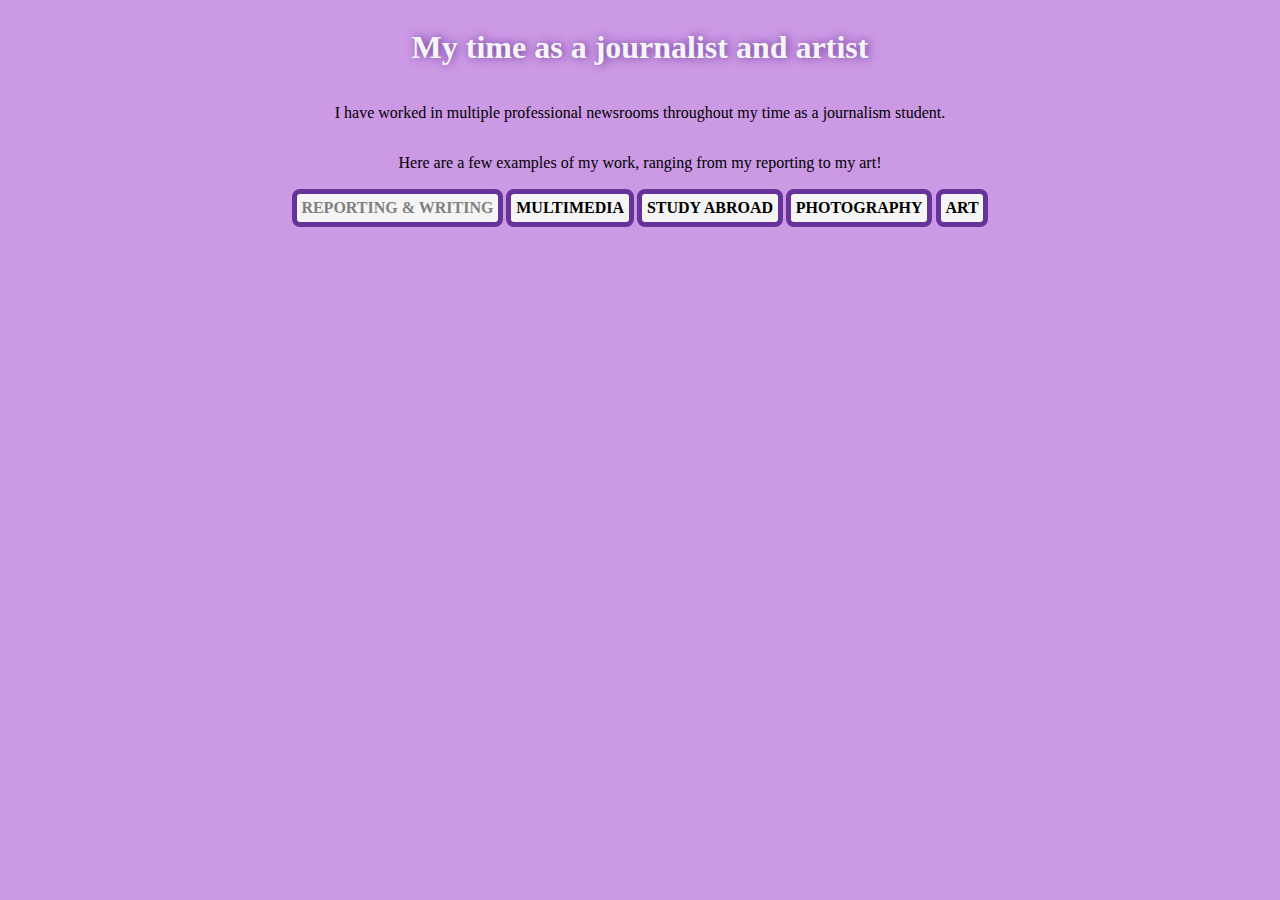
<file: index2.html>
<!doctype html>
<html lang="en-US">
<head>
<meta charset="utf-8"/>
<title>My Work</title>
     <link rel="stylesheet" href="css/styles.css">
</head>

<h1>My time as a journalist and artist</h1>

<p>I have worked in multiple professional newsrooms throughout my time as a journalism student.</p>
  <p>Here are a few examples of my work, ranging from my reporting to my art!</p>

<nav>
     <ul>
          <li><a href="">Reporting & Writing</a></li>
          <li><a href="index4.html">Multimedia</a></li>
          <li><a href="index7.html">Study Abroad</a></li>
          <li><a href="index5.html">Photography</a></li>
          <li><a href="index6.html">Art</a></li>
     </ul>
</nav>
</file>
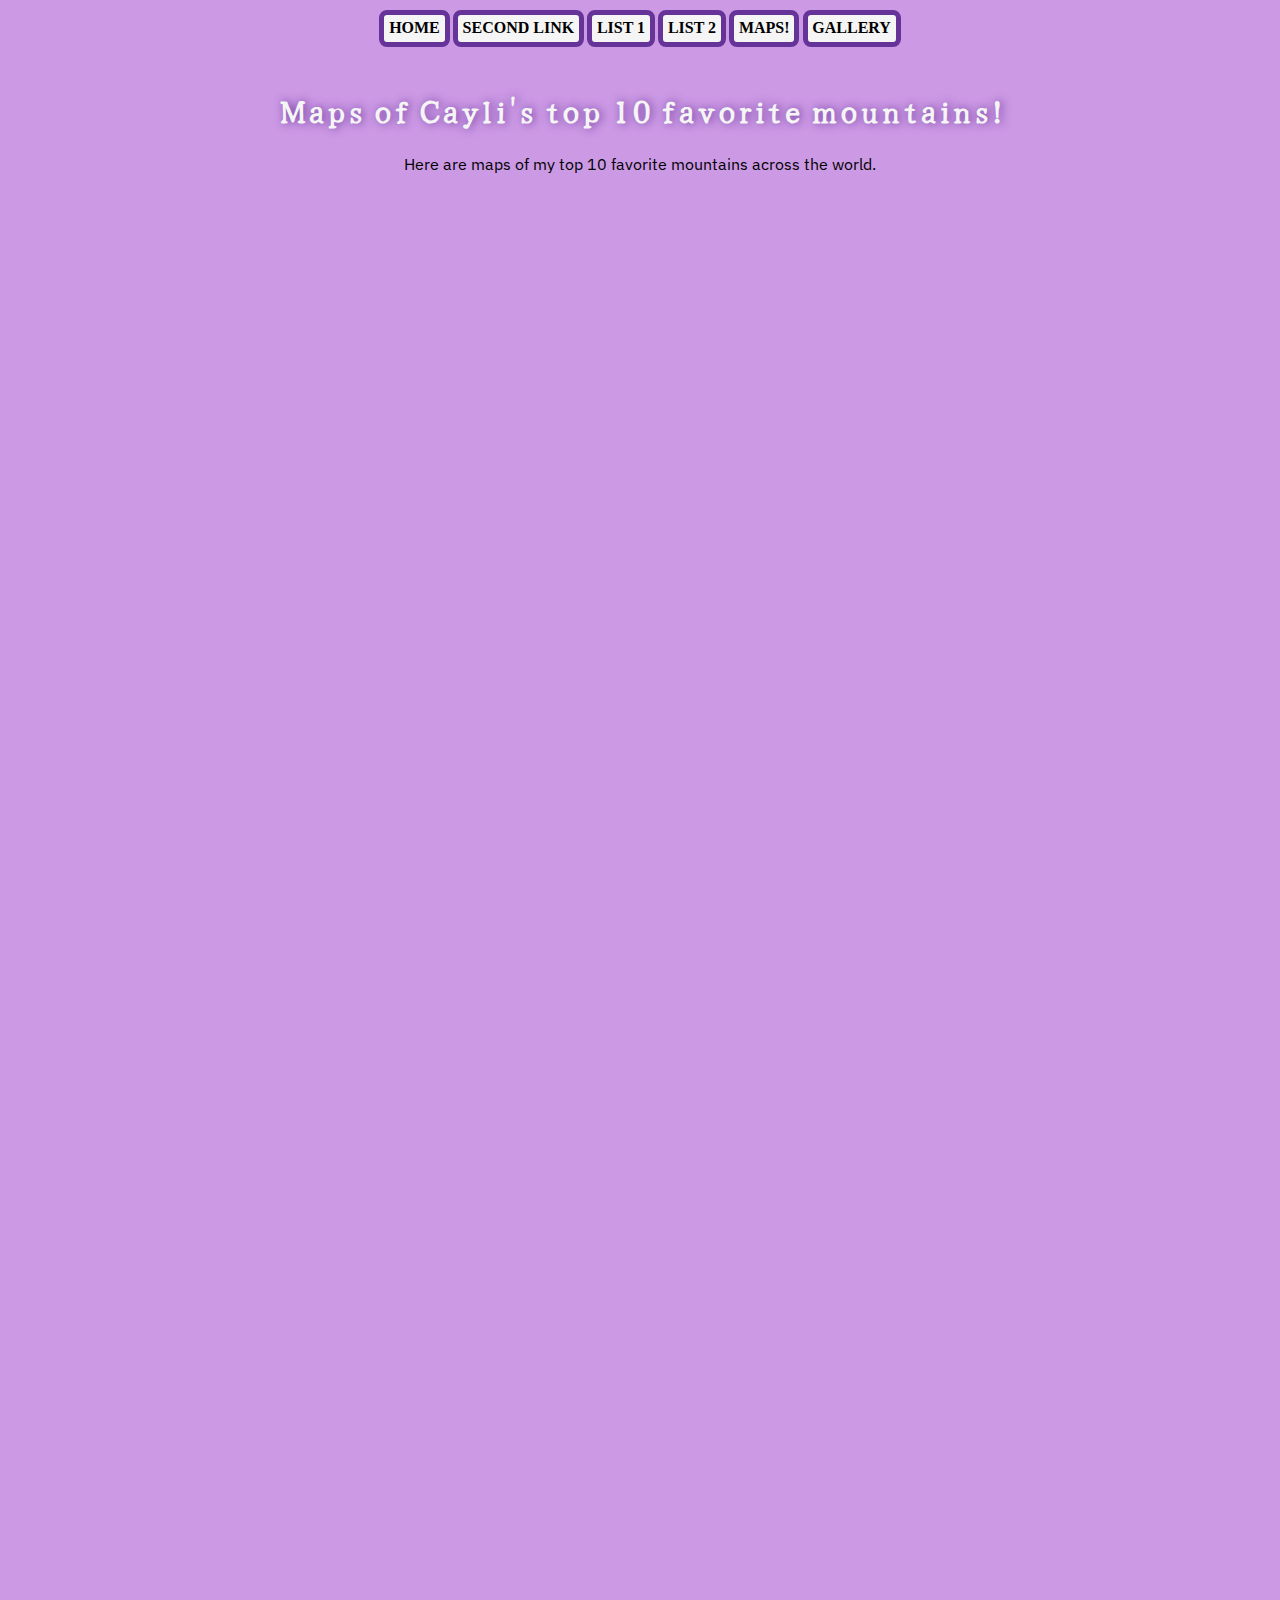
<file: map.html>
<!doctype html>
<html lang="en-US">
<head>
<meta charset="utf-8"/>
<title>Cayli Yanagida</title>
	<link rel="stylesheet" href="css/styles.css">
      <link rel="preconnect" href="https://fonts.googleapis.com">
    <link rel="preconnect" href="https://fonts.gstatic.com" crossorigin>
    <link href="https://fonts.googleapis.com/css2?family=IBM+Plex+Sans:ital,wght@0,100..700;1,100..700&family=Yuji+Syuku&display=swap" rel="stylesheet">
</head>

    <nav>
      <ul>
        <li><a href="location.html">Home</a></li>
        <li><a href="index2.html">Second Link</a></li>
        <li><a href="list1.html">List 1</a></li>
            <li><a href="location.html">List 2</a></li>
        <li><a href="map.html">Maps!</a></li>
        <li><a href="list1.html">Gallery</a></li>

      </ul>
    </nav>

	 <main id="content"> </main>


    <section>
   <div class="listintrocontainer">
      <h1>Maps of Cayli's top 10 favorite mountains!</h1>
        <p>Here are maps of my top 10 favorite mountains across the world.</p>
    </div>
    </section>


	
<iframe title="Cayli's Favorite European Mountains!" aria-label="Locator map" id="datawrapper-chart-7LrDO" src="https://datawrapper.dwcdn.net/7LrDO/3/" scrolling="no" frameborder="0" style="width: 0; min-width: 100% !important; border: none;" height="546" data-external="1"></iframe><script type="text/javascript">!function(){"use strict";window.addEventListener("message",(function(a){if(void 0!==a.data["datawrapper-height"]){var e=document.querySelectorAll("iframe");for(var t in a.data["datawrapper-height"])for(var r,i=0;r=e[i];i++)if(r.contentWindow===a.source){var d=a.data["datawrapper-height"][t]+"px";r.style.height=d}}}))}();
</script>

	

<iframe title="Cayli's Favorite American Mountains!" aria-label="Locator map" id="datawrapper-chart-QpbnS" src="https://datawrapper.dwcdn.net/QpbnS/2/" scrolling="no" frameborder="0" style="width: 0; min-width: 100% !important; border: none;" height="546" data-external="1"></iframe><script type="text/javascript">!function(){"use strict";window.addEventListener("message",(function(a){if(void 0!==a.data["datawrapper-height"]){var e=document.querySelectorAll("iframe");for(var t in a.data["datawrapper-height"])for(var r,i=0;r=e[i];i++)if(r.contentWindow===a.source){var d=a.data["datawrapper-height"][t]+"px";r.style.height=d}}}))}();
</script>



<iframe title="Cayli's Favorite Island Mountains!" aria-label="Locator map" id="datawrapper-chart-Z6hWf" src="https://datawrapper.dwcdn.net/Z6hWf/1/" scrolling="no" frameborder="0" style="width: 0; min-width: 100% !important; border: none;" height="546" data-external="1"></iframe><script type="text/javascript">!function(){"use strict";window.addEventListener("message",(function(a){if(void 0!==a.data["datawrapper-height"]){var e=document.querySelectorAll("iframe");for(var t in a.data["datawrapper-height"])for(var r,i=0;r=e[i];i++)if(r.contentWindow===a.source){var d=a.data["datawrapper-height"][t]+"px";r.style.height=d}}}))}();
</script>



	

</div>             
			
</html>
</file>
<file: css/styles.css>
nav {
 
 	display: flex; 
 	justify-content: center; 
 	max-width: 800px;
 	margin: auto;
 	font-size: 1rem;
 	border-radius: 0.2rem;
 	text-transform: uppercase;
 /*	margin-right:1rem;*/
 }
 
 nav ul {
 	display: flex;
 	justify-content: center;
 	align-items: center; 
 	align-content: center;
 	flex-direction: row;
 	justify-content: space-between;
 	margin-block-start: 0em;
 	padding-inline-start: 0px;
 /*	justify-content: right;*/
 /*	margin-left: 1rem;*/
 
 
 }
 
 nav ul li {
 
 	display: flex; 
 	justify-content: center; 
 	text-align: center;
 	background-color: whitesmoke;
 /*	flex-flow: row wrap;*/
 /*	align-items: stretch;*/
 	list-style-type: none;
 	padding: 0.3rem;
 	margin: 0.1rem;
 	max-width: 100%;
 	border-radius: 0.5rem;
 /*	border: 1px solid	rgba(127,255,0,0.5);*/
 border: 1px solid	rgba(0,162,230,0.5);
 	border: 5px solid	rgb(102, 51, 153);
 }
 
 nav ul li a {
 	display: flex; 
 	justify-content: center; 
 	text-align: center;
 	font-family: 'Solway', serif;
 /*	font-family: "Pixelify Sans", sans-serif;*/
 	font-optical-sizing: auto;
 	font-weight: 700;
 	font-style: normal;
 
 	text-decoration: none;
 	color: black;
 }
 
 nav ul li a:visited {
 	text-decoration: none;
 	color: gray;
 /* color: rgba(230,68,0,0.5)*/
 }
 
 nav ul li a:hover {
 	text-decoration: ;
 	color: purple;
 }
 
 ol li {
 	display: flex; 
 	justify-content: center; 
 	text-align: center; 
 }
 
 body {
 	display: flex;
 	flex-direction: column;
 	justify-content: center;
 	text-align: center;
 	background-color: rgba(153, 51, 204, 0.5);
 /*	rgb(153,51,204)*/
 }
 
 h1 {
 	display: flex;
 	justify-content: center;
 	font-family: "Yuji Syuku", serif;
 	font-size: 2rem;
 	color: whitesmoke;
 	text-shadow: #663399 2px 0 10px;
 /*	text-shadow: 1px 1px 2px red, 0 0 1em blue, 0 0 0.2em blue;*/
 
 }
 
 h2 {
 	display: flex; 
 	justify-content: center; 
 	color: black;
 	font-family: "Times New Roman", serif;
 }
 
 p {
 	display: flex; 
 	justify-content: center; 
 	font-family: "IBM Plex Sans", serif;
 }
 
 footer {
 	font-family: 'Playfair Display', serif;
 	font-weight: 100;
 	color: magenta;
 /*	background-color: whitesmoke;*/
 	max-width: 800px;
 	margin: auto;
 
 }
 
 .intro-text {
 	margin: 1rem;
 	margin-top: 2rem;
 	padding: 1rem;
 /*	background-color: rgba(0,162,230,0.3);*/
 	background-color: rgba(191,236,255, 0.4);
 	border-radius: 10px;
 
 
 }
 
 .center-text {
 	text-align: center; 
 }
 
 .center {
 	display: block; 
 	margin-left: auto; 
 	margin-right: auto; 
 	width: 50%;
 }
 
 /* .corner {
 	width: 0;
     height: 0;
     border-top: 100px solid rgba(191,236,255, 1.0);
     border-right: 100px solid transparent;
 }*/
 
 
 /*Adding corners to a div from https://codepen.io/Roye/pen/KKYNGmY*/
 
 .corner {
 /*  width: 50%;*/
 /*  height: 50%;*/
   position: relative;
   background-color: rgba(191,236,255,0.5);
 }
 
 .corner::before, .corner::after {
   content: '';
   display: block;
   position: absolute;
   /* Keep these values the same so that the width and height of the borders is always equal */
   width: 15%;
   padding-bottom: 15%;
 }
 
 .corner::before {
   top: 0;
   left: 0;
   border-top: 5px solid rgba(191,236,255,0.8);
   border-left: 5px solid rgba(191,236,255,0.8);
   /* Add this if you want them to fall outside the corner */
   /* transform: translate(-5px, -5px); */
 }
 
 .corner::after {
   bottom: 0;
   right: 0;
   border-bottom: 5px solid #e64400;
   border-right: 5px solid #e64400;
   /* Add this if you want them to fall outside the box */
   /* transform: translate(5px, 5px); */
 }
 
 
 
 
 
 .intro-text p {
 /*	text-shadow: whitesmoke 1px 0 10px;*/
 }
 
 
 .flex-squares {
 	display: flex;
 	flex-direction: row;
 	justify-content: center;
 
 
 }
 
 
 .blue {
 	background-color: blue;
 	width: 40px;
 	height: 50px;
 	margin: 1rem;
 
 }
 
 .red {
 	background-color: orangered;
 	width: 40px;
 	height: 50px;
 
 }
 
 
 .purple {
 	background-color: mediumpurple;
 	width: 40px;
 	height: 50px;
 }
 
 
 .first-page {
 	font-style: italic;
 	color:red;
 }
 
 
 .main-image {
 	display: flex;
 	justify-content: center;
 
 .center-image {
 	display: block; 
 	margin-left: auto; 
 	margin-right: auto;
 
 }
 
 .mountain {
 	display: flex; 
 	justify-content: center;
 	border: none;
 	margin: 1rem;
 	max-width: 100px;
 	max-height: 300px;
 }
 
 .movie {
 	display: flex; 
 	justify-content: center; 
 	border: none;
 	margin: 1rem;
 	max-xwidth: 100px;
 	max-height: 300px;
 }
 
 .listintrocontainer {
    display: flex;
    flex-direction: column;
    background-color: white;
    padding: 5px;
    border: 4px solid #008585;
    border-radius: 10px;
    max-width: 1200px;
    padding: 10px;
    margin: 20px auto;
  }
 
 img {
 	width: 200px;
 	height: 150px;
 }
 
 .main-image img {
 
 	max-width: 45%;
 	border-radius: 3000px;
 	margin: auto;
 
 }
 
 
 .center-image {
 	display: block; 
 	margin-left: auto; 
 	margin-right: auto;
 }
 
 .main-image img {
 
 	display: flex; 
 	justify-content: center; 
 	max-width: 45%;
 	border-radius: 3000px;
 	margin: auto;
 
 }
 
 .terminal {
 	background-color: black;
   	background-image: radial-gradient(
     		rgba(0, 150, 0, 0.75), black 120%
  			 );
   	height: 100vh;
 }
 
 .terminal .space {
 	color: white;
 	font: 1.3rem Inconsolata, monospace;
 	text-shadow: 0 0 5px #C8C8C8;
 }
 
 .terminal .space:after {
 	content: "";
 	position: absolute;
 	top: 0;
 	left: 0;
 	width: 100vw;
 	height: 100vh;
 	background: repeating-linear-gradient(
     0deg,
     rgba(black, 0.15),
     rgba(black, 0.15) 1px,
     transparent 1px,
     transparent 2px
   );
 }
 
 
 footer {
 	margin: 1rem;
 	padding: 1rem;
 	background-color: black;
 	color: whitesmoke;
 	border-radius: 10px;
 }
 
 
 /*start of media query */
 @media screen and (max-width: 500px){
 
 nav ul {
 	max-height: 130px;
 	display: flex;
 	flex-direction: column; 
 	justify-content: center;
 	margin-block-start: 0rem;
 	padding-inline-start: 0px;
 
 }
 
 nav ul li {
 	max-width: 100%;
 	min-width: 40%;
 }
 
 
 body {
 	display: flex;
 	flex-direction: column;
 	justify-content: center;
 	text-align: center;
 	background-color: rgba(153, 51, 204, 0.5);
 /*	rgb(153,51,204)*/
 }
 
 	h1 {
 		margin-top: 0.5rem; 
 		margin-left: 2rem;
 		justify-content: space-around;
 }
 
 	h2 {
 		margin-left: 1.5rem; 
 }
 
 .main-image img {
 	max-width: 80%;
 	border-radius: 30px;
 /* 	/* margin: auto;* */
 }
 
 	.flex-squares {
 		display: flex;
 		flex-direction: column;
 		justify-content: space-between;
 
 
 	}
 
 	.nesting {
 		display: flex;
 		flex-direction: row;
 	}
 
 { @media screen and (min-width:555px; max-width:888px){
 	body {
 		background-color:
 }
</file>
